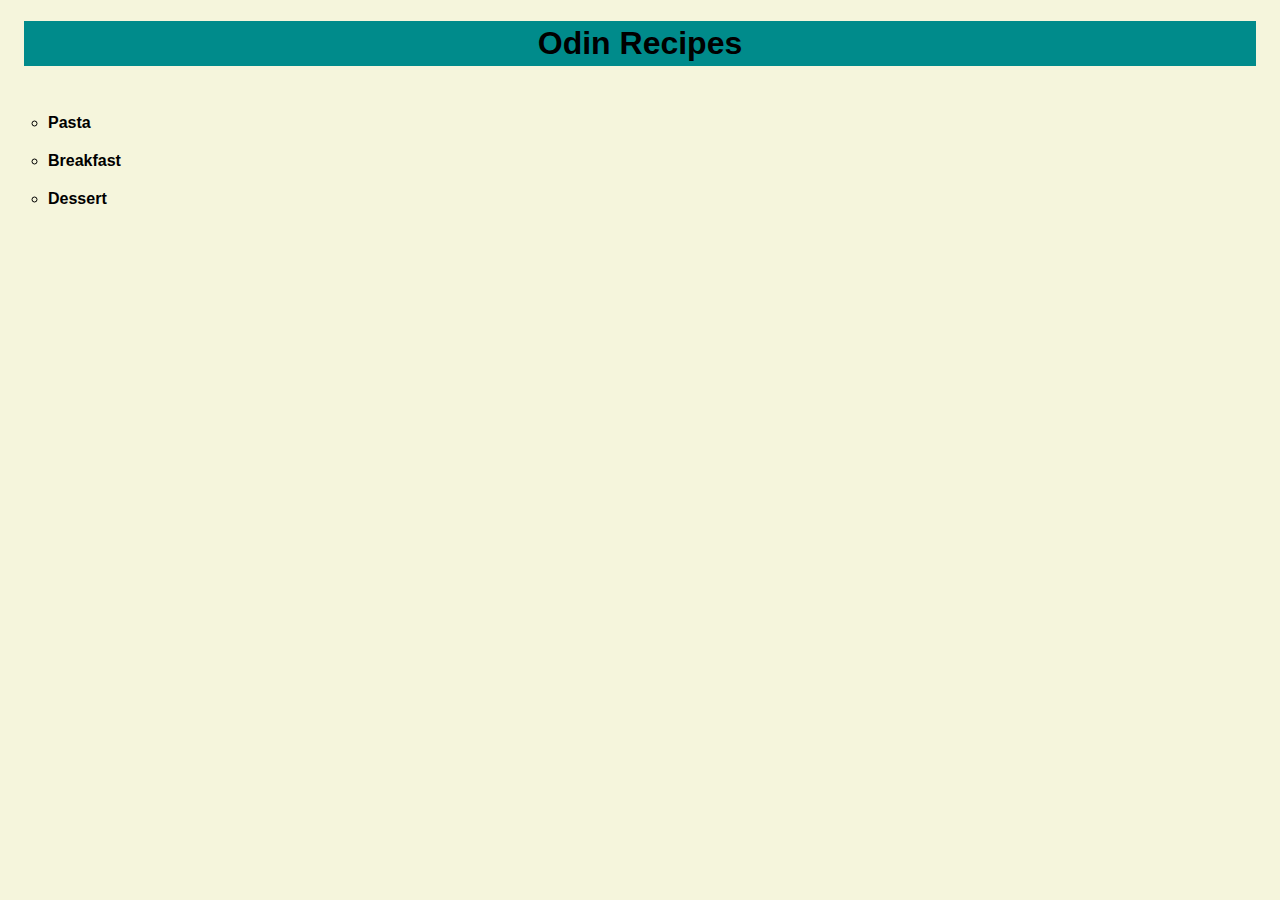
<file: index.html>
<!DOCTYPE html>
<html lang="en">
  <head>
    <meta charset="UTF-8" />
    <meta http-equiv="X-UA-Compatible" content="IE=edge" />
    <meta name="viewport" content="width=device-width, initial-scale=1.0" />
    <title>Odin Recipes</title>
    <link rel="stylesheet" href="./css/styles.css" />
  </head>
  <body>
    <h1 class="title">Odin Recipes</h1>
    <ul id="recipes">
      <li class="recipes-list"><a href="./recipes/pasta.html">Pasta</a></li>
      <li class="recipes-list">
        <a href="./recipes/breakfast.html">Breakfast</a>
      </li>
      <li class="recipes-list"><a href="./recipes/dessert.html">Dessert</a></li>
    </ul>
  </body>
</html>
</file>
<file: css/styles.css>
body {
  font-family: Arial, Helvetica, sans-serif;
  background-color: beige;
  line-height: 1.4;
  padding: 0 1em;
}

h1 {
  background-color: darkcyan;
  font-weight: bolder;
}

a {
  color: black;
}

a:link {
  text-decoration: none;
}

a:hover {
  text-decoration: cadetblue;
}

a:visited {
  text-decoration: none;
}

ul#recipes {
  font-weight: bold;
  list-style-type: circle;
  text-align: left;
  padding-top: 1.5em;
}

li.recipes-list {
  padding-bottom: 1em;
}

h3 {
  font-weight: bold;
  text-align: center;
  background-color: cadetblue;
}

p {
  text-align: justify;
}

.title {
  text-align: center;
}

img {
  width: 400px;
  height: auto;
}

ul,
ol {
  padding-left: 1.5em;
}

ul {
  list-style-type: none;
  text-align: center;
}
</file>
